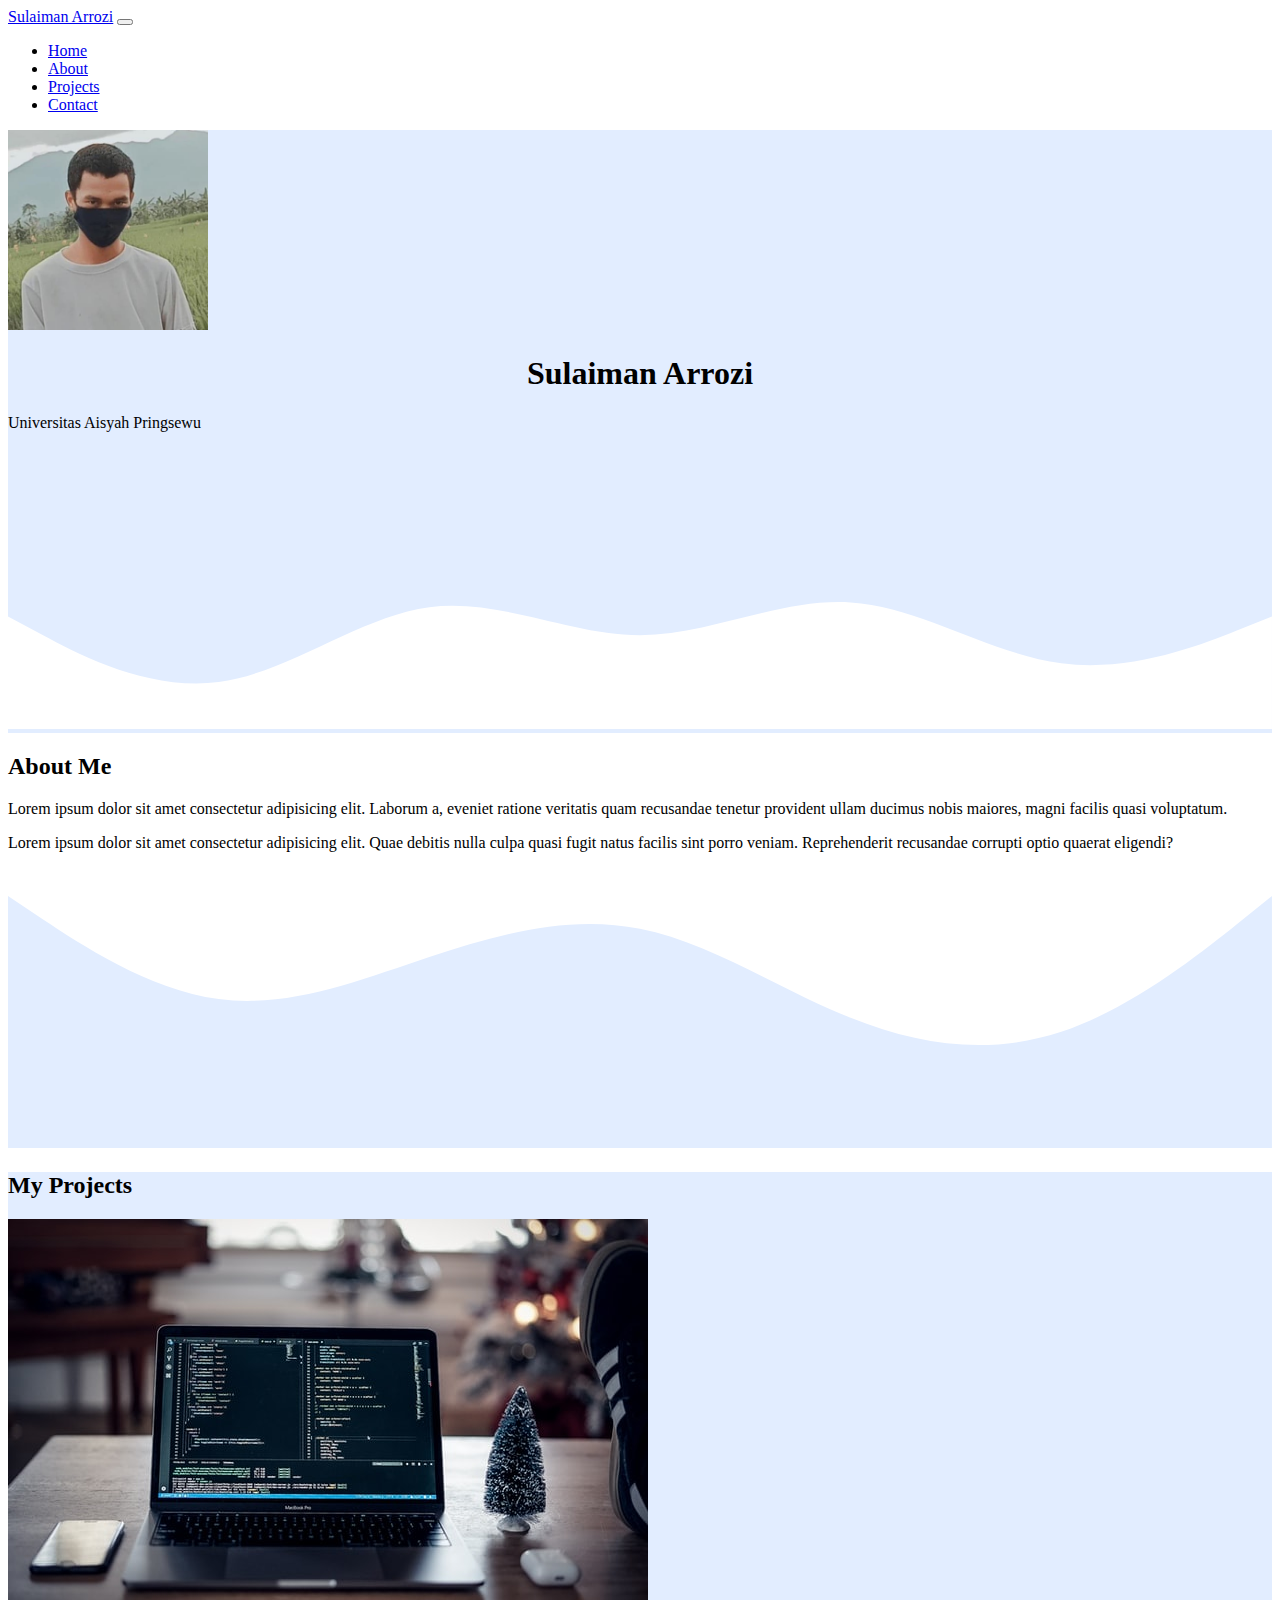
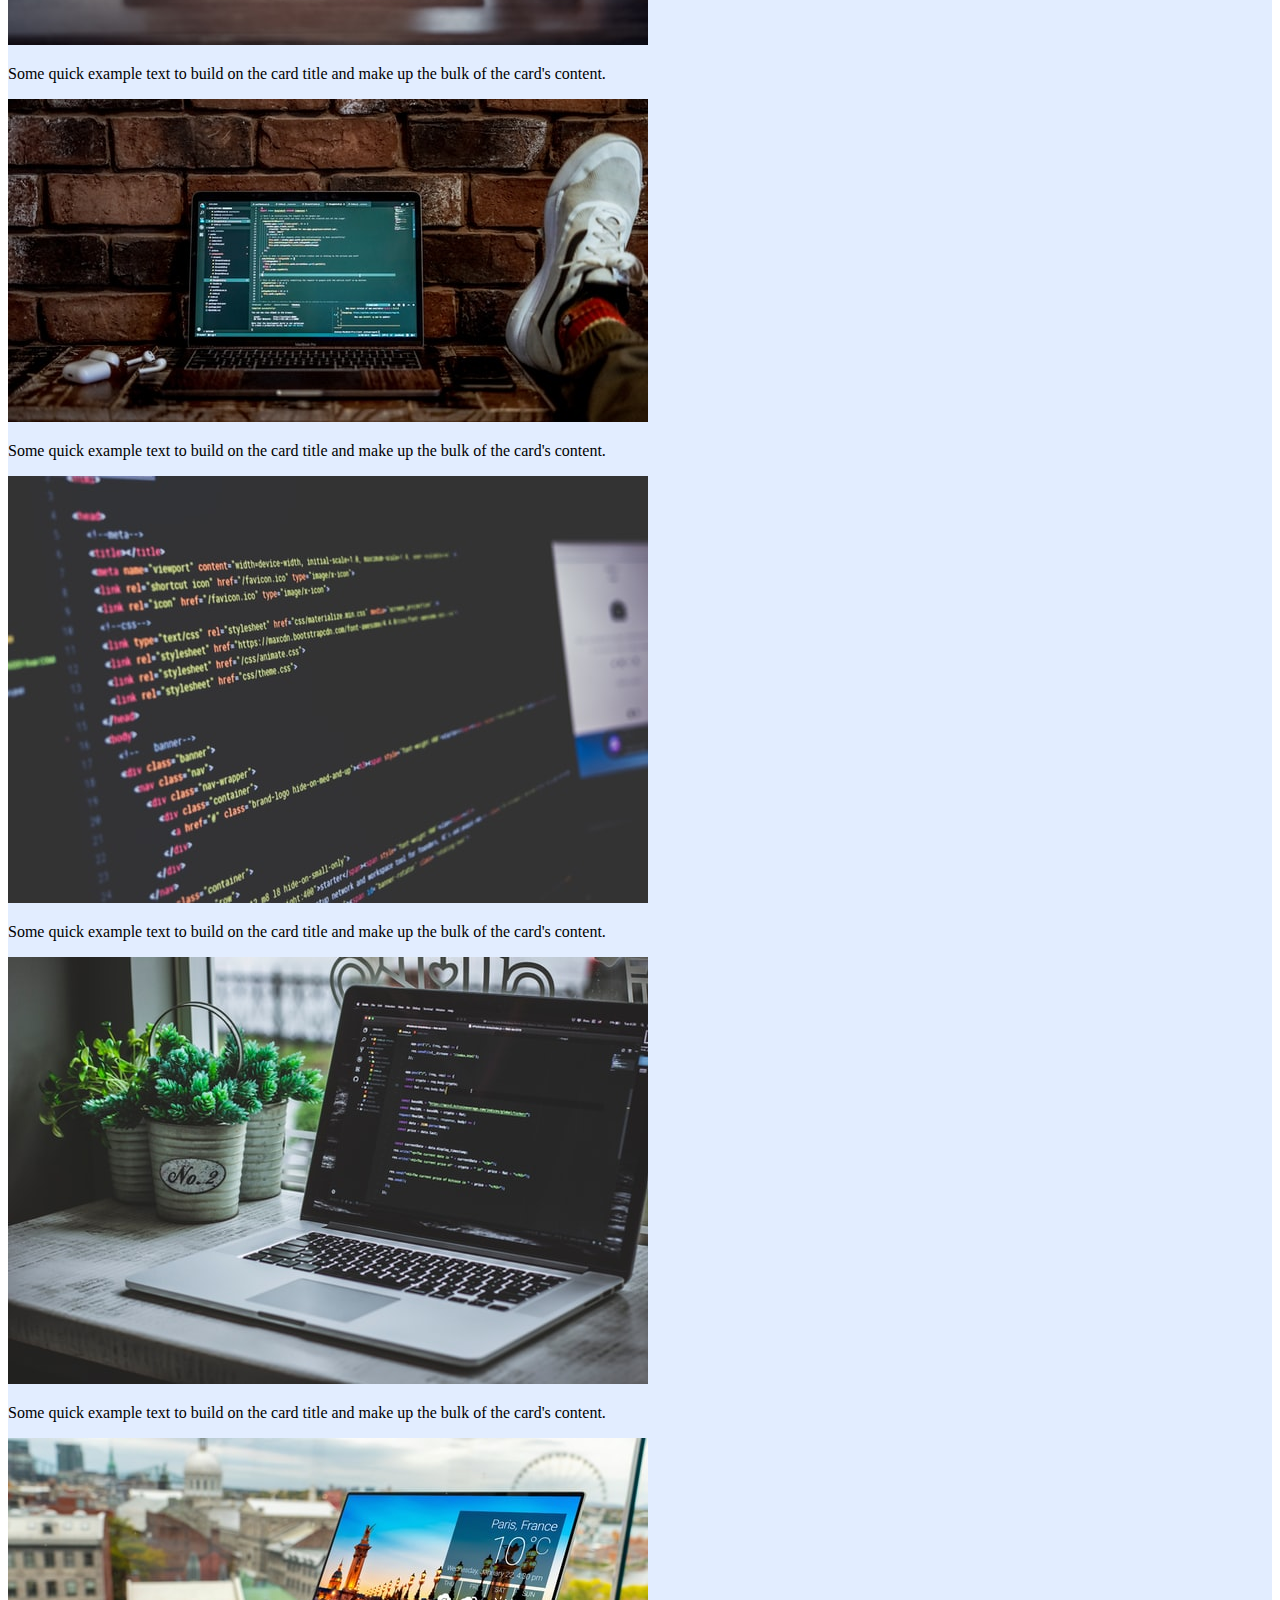
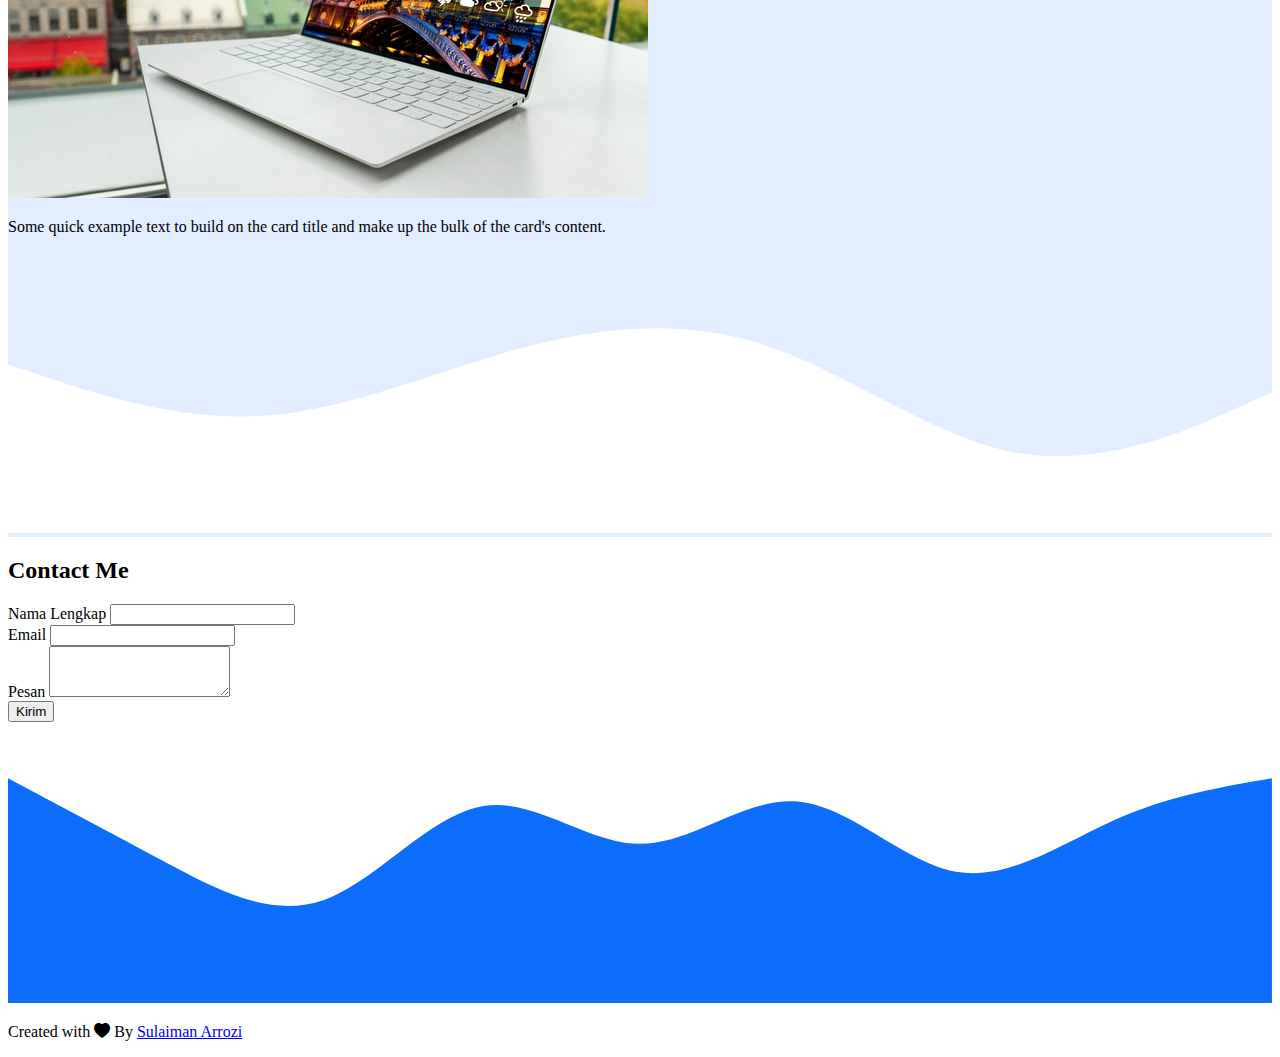
<file: index.html>
<!DOCTYPE html>
<html lang="en">
  <head>
    <!-- Required meta tags -->
    <meta charset="utf-8" />
    <meta name="viewport" content="width=device-width, initial-scale=1" />

    <!-- Bootstrap CSS -->
    <link href="https://cdn.jsdelivr.net/npm/bootstrap@5.0.0-beta2/dist/css/bootstrap.min.css" rel="stylesheet" integrity="sha384-BmbxuPwQa2lc/FVzBcNJ7UAyJxM6wuqIj61tLrc4wSX0szH/Ev+nYRRuWlolflfl" crossorigin="anonymous" />
    <!-- Bootstrap Icon -->
    <link rel="stylesheet" href="https://cdn.jsdelivr.net/npm/bootstrap-icons@1.4.0/font/bootstrap-icons.css">

    <!-- My CSS -->
    <link rel="stylesheet" href="style.css" />
    <title>My Portfolio_sulaimanarrozi</title>
    <style>
      h1 {
        text-align: center;
      }
    </style>
  </head>
  <body id="Home">
    <!-- Navbar -->
    <nav class="navbar navbar-expand-lg navbar-dark bg-primary shadow-sm">
      <div class="container">
        <a class="navbar-brand" href="#">Sulaiman Arrozi</a>
        <button class="navbar-toggler" type="button" data-bs-toggle="collapse" data-bs-target="#navbarNav" aria-controls="navbarNav" aria-expanded="false" aria-label="Toggle navigation">
          <span class="navbar-toggler-icon"></span>
        </button>
        <div class="collapse navbar-collapse" id="navbarNav">
          <ul class="navbar-nav ms-auto">
            <li class="nav-item">
              <a class="nav-link active" aria-current="page" href="#">Home</a>
            </li>
            <li class="nav-item">
              <a class="nav-link" href="#About">About</a>
            </li>
            <li class="nav-item">
              <a class="nav-link" href="#Projects">Projects</a>
            </li>
            <li class="nav-item">
              <a class="nav-link" href="#Contact Me">Contact</a>
            </li>
          </ul>
        </div>
      </div>
    </nav>
    <!-- Akhir Navbar -->
    <!-- Jumbotron -->
    <section class="jumbotron text-center">
      <img src="img/sulaiman.jpg" alt="Sulaiman Arrozi" width="200" class="rounded-circle img-thumbnail" />
      <h1 class="display-4">Sulaiman Arrozi</h1>
      <p class="lead">Universitas Aisyah Pringsewu</p>
      <svg xmlns="http://www.w3.org/2000/svg" viewBox="0 0 1440 320">
        <path
          fill="#ffff"
          fill-opacity="1"
          d="M0,192L40,213.3C80,235,160,277,240,266.7C320,256,400,192,480,181.3C560,171,640,213,720,213.3C800,213,880,171,960,176C1040,181,1120,235,1200,245.3C1280,256,1360,224,1400,208L1440,192L1440,320L1400,320C1360,320,1280,320,1200,320C1120,320,1040,320,960,320C880,320,800,320,720,320C640,320,560,320,480,320C400,320,320,320,240,320C160,320,80,320,40,320L0,320Z"
        ></path>
      </svg>
    </section>
    <!-- Akhir Jumbotron  -->
    <!-- About -->
    <section id="About">
      <div class="container">
        <div class="row text-center mb-5">
          <div class="col">
            <h2>About Me</h2>
          </div>
        </div>
        <div class="row justify-content-center fs-5 text-center">
          <div class="col-mb-4">
            <p>Lorem ipsum dolor sit amet consectetur adipisicing elit. Laborum a, eveniet ratione veritatis quam recusandae tenetur provident ullam ducimus nobis maiores, magni facilis quasi voluptatum.</p>
          </div>
          <div class="col-mb-4">
            <p>Lorem ipsum dolor sit amet consectetur adipisicing elit. Quae debitis nulla culpa quasi fugit natus facilis sint porro veniam. Reprehenderit recusandae corrupti optio quaerat eligendi?</p>
          </div>
        </div>
      </div>
      <svg xmlns="http://www.w3.org/2000/svg" viewBox="0 0 1440 320">
        <path
          fill="#e2edff"
          fill-opacity="1"
          d="M0,32L40,58.7C80,85,160,139,240,149.3C320,160,400,128,480,101.3C560,75,640,53,720,69.3C800,85,880,139,960,170.7C1040,203,1120,213,1200,186.7C1280,160,1360,96,1400,64L1440,32L1440,320L1400,320C1360,320,1280,320,1200,320C1120,320,1040,320,960,320C880,320,800,320,720,320C640,320,560,320,480,320C400,320,320,320,240,320C160,320,80,320,40,320L0,320Z"
        ></path>
      </svg>
    </section>
    <!-- Akhir About -->
    <!-- Proects -->
    <section id="Projects">
      <div class="container">
        <div class="row text-center mb-5">
          <div class="col">
            <h2>My Projects</h2>
          </div>
        </div>
        <div class="row justify-content-center">
          <div class="col-md-4 mb-3">
            <div class="card">
              <img src="img/projects/2.jpg" class="card-img-top" alt="2" />
              <div class="card-body">
                <p class="card-text">Some quick example text to build on the card title and make up the bulk of the card's content.</p>
              </div>
            </div>
          </div>
          <div class="col-md-4 mb-3">
            <div class="card">
              <img src="img/projects/3.jpg" class="card-img-top" alt="3" />
              <div class="card-body">
                <p class="card-text">Some quick example text to build on the card title and make up the bulk of the card's content.</p>
              </div>
            </div>
          </div>
          <div class="col-md-4 mb-3">
            <div class="card">
              <img src="img/projects/1.jpg" class="card-img-top" alt="1" />
              <div class="card-body">
                <p class="card-text">Some quick example text to build on the card title and make up the bulk of the card's content.</p>
              </div>
            </div>
          </div>
          <div class="col-md-4 mb-3">
            <div class="card">
              <img src="img/projects/4.jpg" class="card-img-top" alt="4" />
              <div class="card-body">
                <p class="card-text">Some quick example text to build on the card title and make up the bulk of the card's content.</p>
              </div>
            </div>
          </div>
          <div class="col-md-4 mb-3">
            <div class="card">
              <img src="img/projects/5.jpg" class="card-img-top" alt="5" />
              <div class="card-body">
                <p class="card-text">Some quick example text to build on the card title and make up the bulk of the card's content.</p>
              </div>
            </div>
          </div>
        </div>
      </div>

      <svg xmlns="http://www.w3.org/2000/svg" viewBox="0 0 1440 320">
        <path
          fill="#ffffff"
          fill-opacity="1"
          d="M0,128L48,144C96,160,192,192,288,186.7C384,181,480,139,576,112C672,85,768,75,864,106.7C960,139,1056,213,1152,229.3C1248,245,1344,203,1392,181.3L1440,160L1440,320L1392,320C1344,320,1248,320,1152,320C1056,320,960,320,864,320C768,320,672,320,576,320C480,320,384,320,288,320C192,320,96,320,48,320L0,320Z"
        ></path>
      </svg>
    </section>
    <!-- Akhir Proects -->

    <!-- Contact -->
    <div class="container">
      <div class="row text-center">
        <div class="col">
          <h2>Contact Me</h2>
        </div>
      </div>
      <div class="row justify-content-center mb-3">
        <div class="col-md-6">
          <form>
            <div class="mb-3">
              <label for="name" class="form-label">Nama Lengkap</label>
              <input type="text" class="form-control" id="exampleInputEmail1" aria-describedby="name" />
            </div>
            <div class="mb-3">
              <label for="email" class="form-label">Email</label>
              <input type="email" class="form-control" id="email" aria-describedby="email" />
            </div>
            <div class="mb-3">
              <label for="pesan" class="form-label">Pesan</label>
              <textarea class="form-control" id="pesan" rows="3"></textarea>
            </div>
            <button type="submit" class="btn btn-primary">Kirim</button>
          </form>
        </div>
      </div>
    </div>
    <svg xmlns="http://www.w3.org/2000/svg" viewBox="0 0 1440 320"><path fill="#0d6efd" fill-opacity="1" d="M0,64L30,80C60,96,120,128,180,160C240,192,300,224,360,202.7C420,181,480,107,540,96C600,85,660,139,720,138.7C780,139,840,85,900,90.7C960,96,1020,160,1080,170.7C1140,181,1200,139,1260,112C1320,85,1380,75,1410,69.3L1440,64L1440,320L1410,320C1380,320,1320,320,1260,320C1200,320,1140,320,1080,320C1020,320,960,320,900,320C840,320,780,320,720,320C660,320,600,320,540,320C480,320,420,320,360,320C300,320,240,320,180,320C120,320,60,320,30,320L0,320Z"></path></svg>
    </section>
    <!-- Akhir Contact -->
    
    <!-- Footer -->
    <footer class="bg-primary text-white text-center pb-5">
      <p>Created with <i class="bi bi-heart-fill text-danger"></i> By <a href="#" class="text-white fw-bold">Sulaiman Arrozi</a></p>
    </footer>
    <!-- Akhir Footer -->

    <script src="https://cdn.jsdelivr.net/npm/bootstrap@5.0.0-beta2/dist/js/bootstrap.bundle.min.js" integrity="sha384-b5kHyXgcpbZJO/tY9Ul7kGkf1S0CWuKcCD38l8YkeH8z8QjE0GmW1gYU5S9FOnJ0" crossorigin="anonymous"></script>
  </body>
</html>
</file>
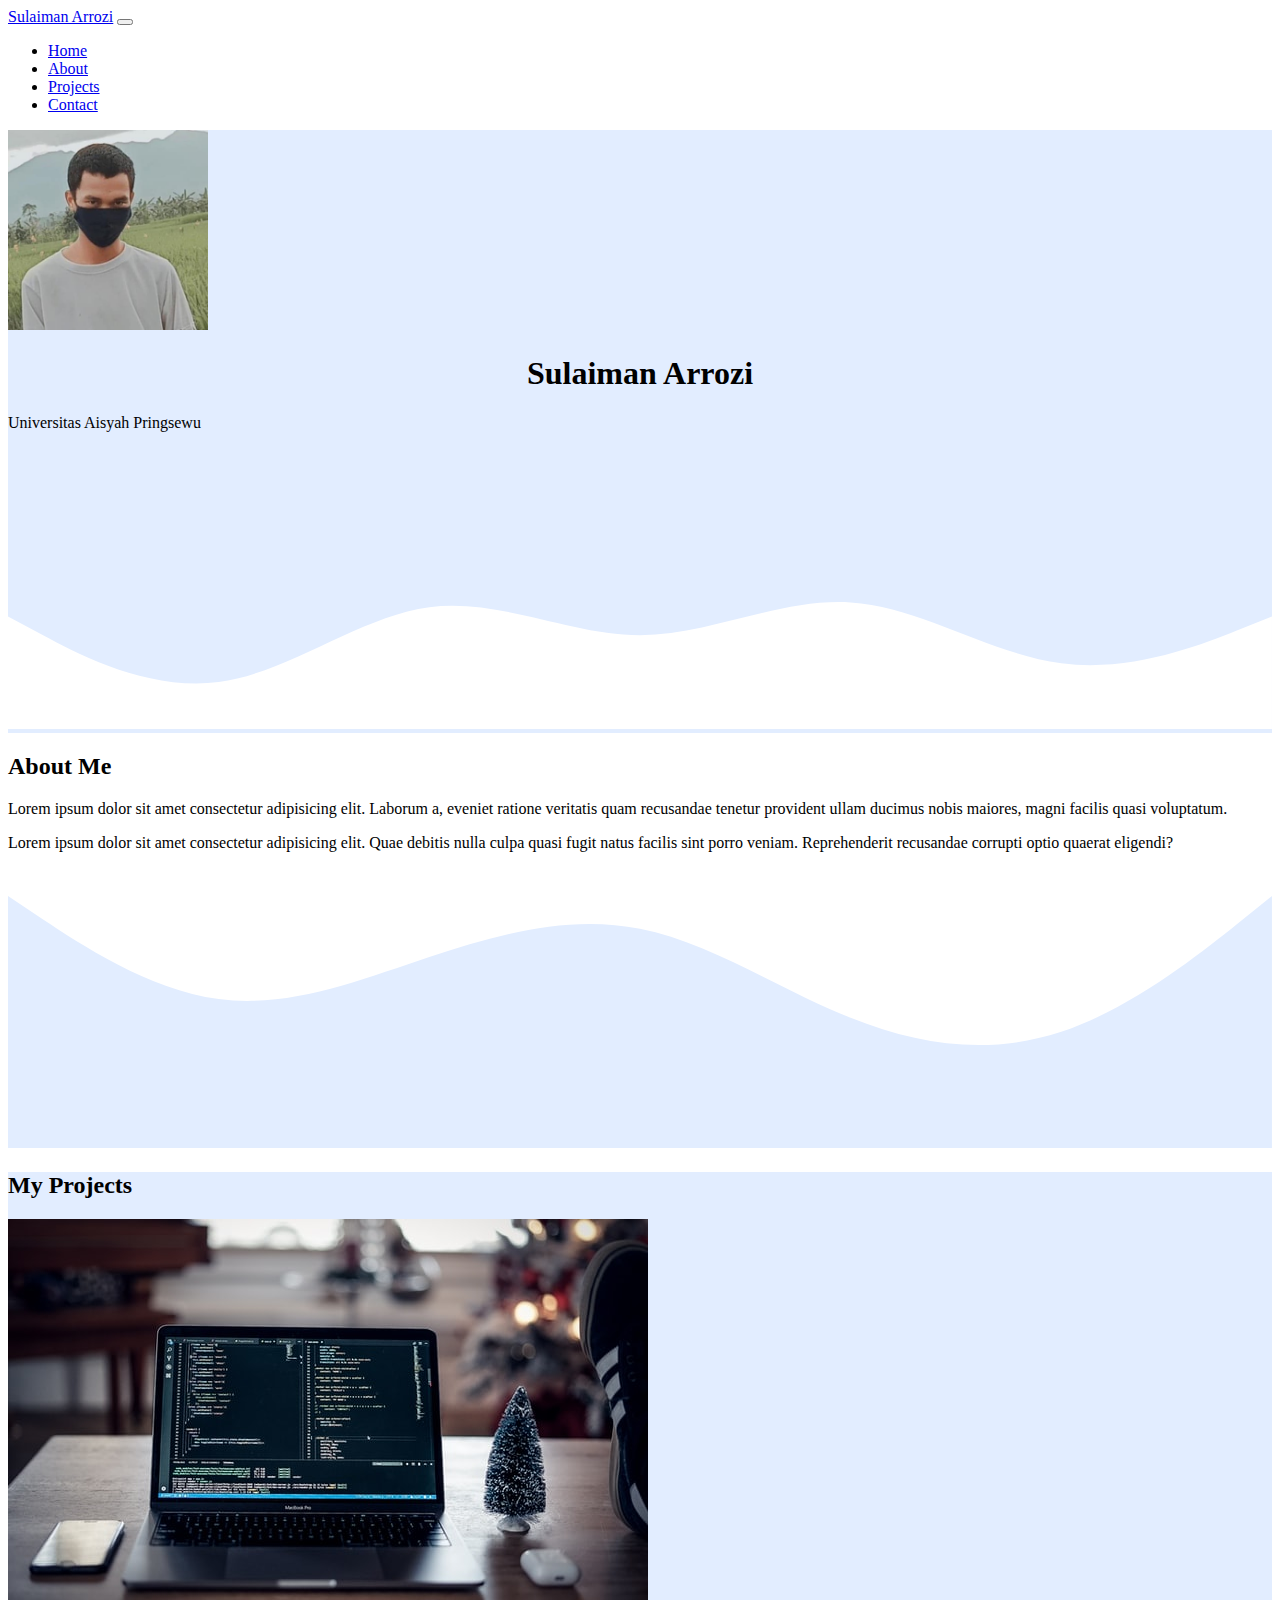
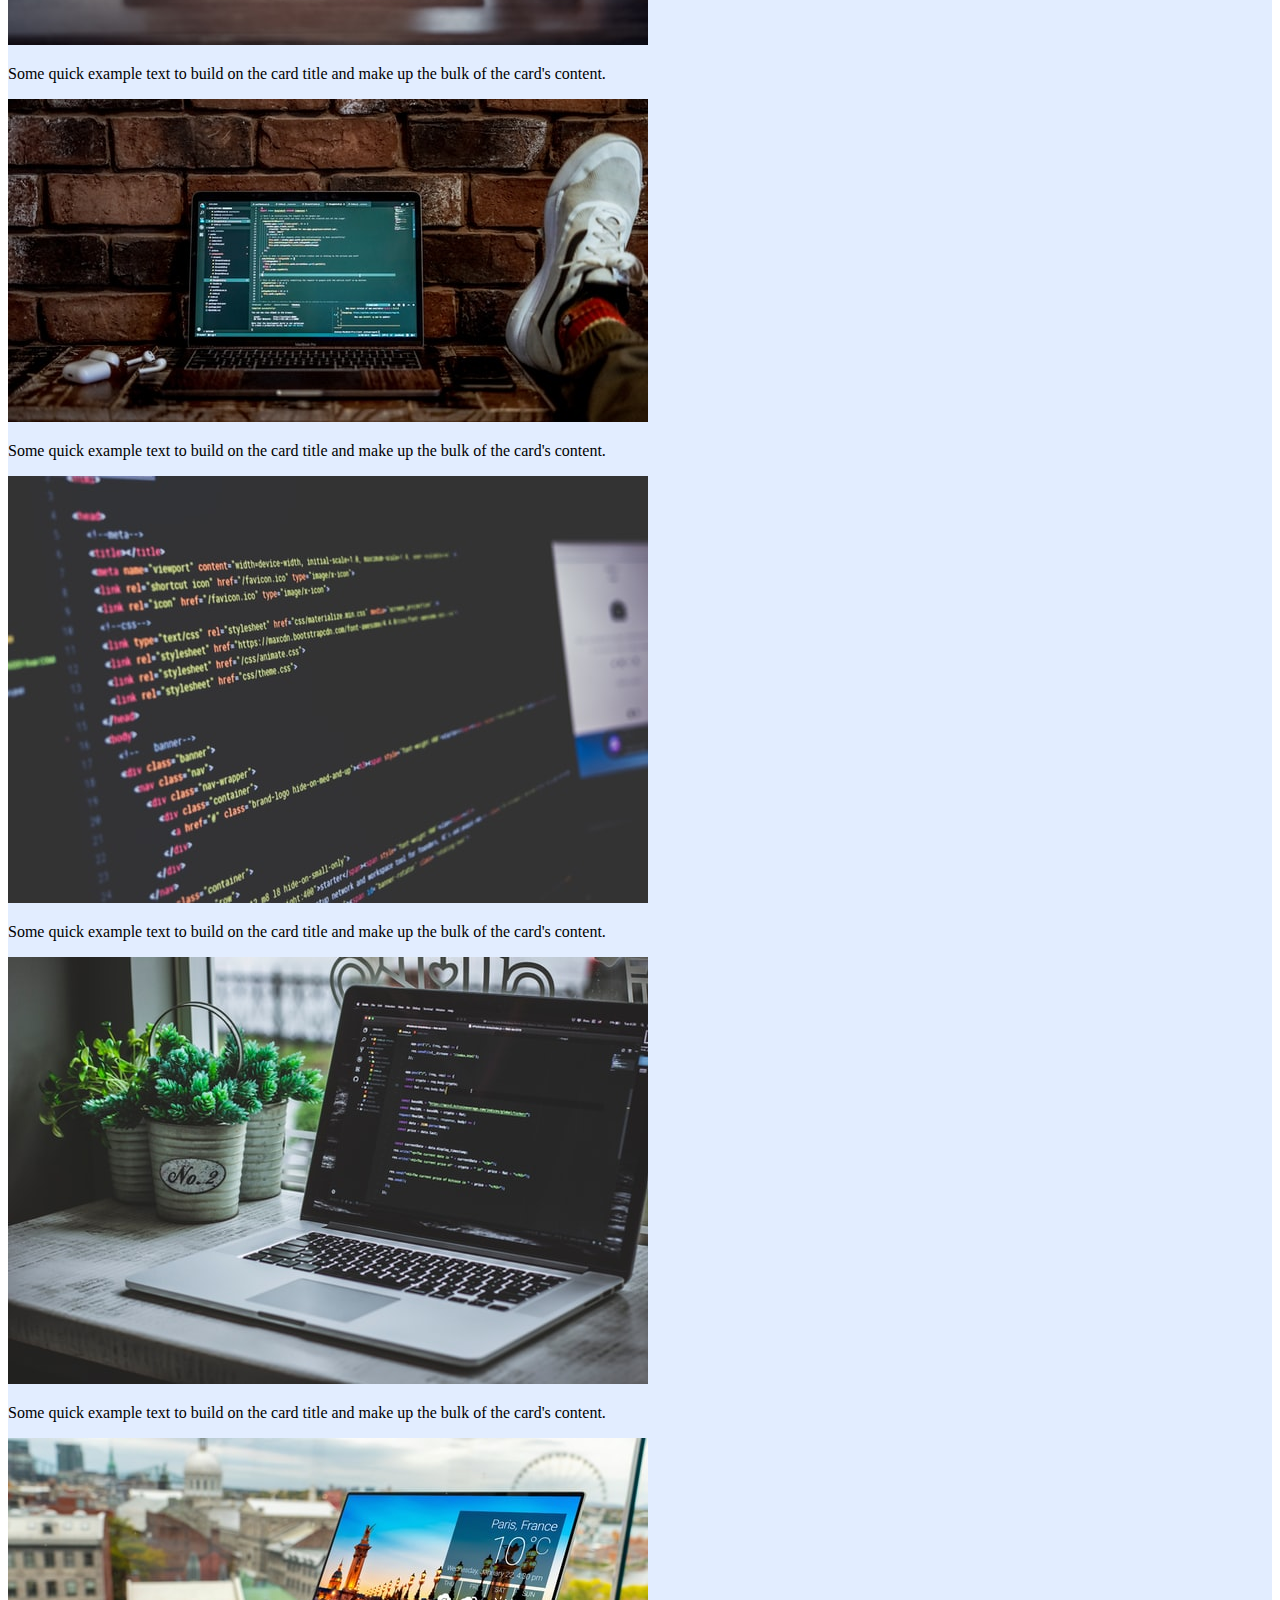
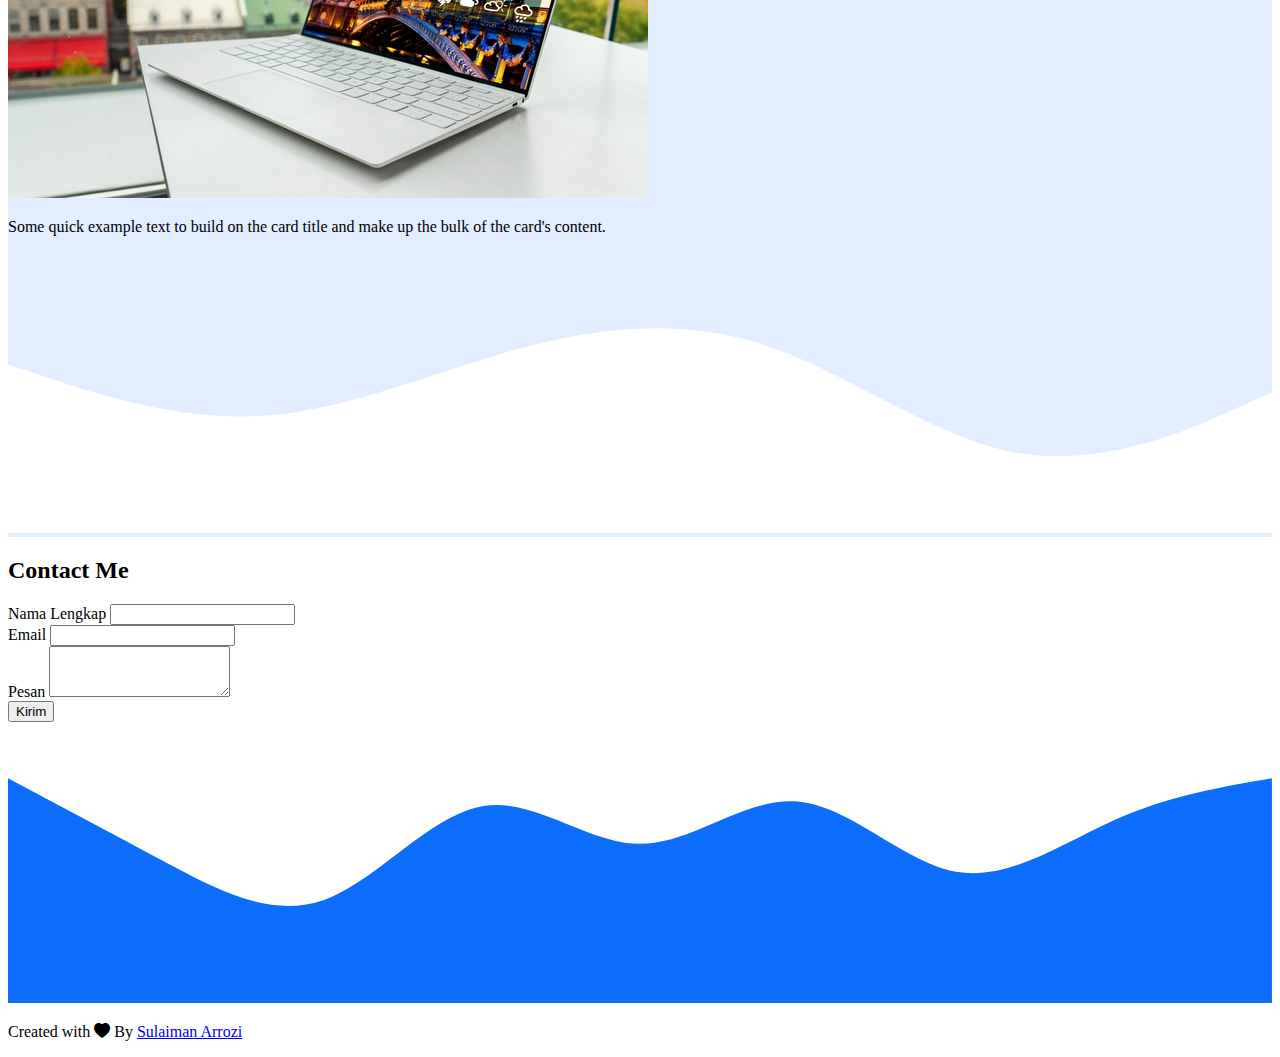
<file: sulaiman.html>
<!DOCTYPE html>
<html lang="en">
  <head>
    <!-- Required meta tags -->
    <meta charset="utf-8" />
    <meta name="viewport" content="width=device-width, initial-scale=1" />

    <!-- Bootstrap CSS -->
    <link href="https://cdn.jsdelivr.net/npm/bootstrap@5.0.0-beta2/dist/css/bootstrap.min.css" rel="stylesheet" integrity="sha384-BmbxuPwQa2lc/FVzBcNJ7UAyJxM6wuqIj61tLrc4wSX0szH/Ev+nYRRuWlolflfl" crossorigin="anonymous" />
    <!-- Bootstrap Icon -->
    <link rel="stylesheet" href="https://cdn.jsdelivr.net/npm/bootstrap-icons@1.4.0/font/bootstrap-icons.css">

    <!-- My CSS -->
    <link rel="stylesheet" href="style.css" />
    <title>My Portfolio_sulaimanarrozi</title>
    <style>
      h1 {
        text-align: center;
      }
    </style>
  </head>
  <body id="Home">
    <!-- Navbar -->
    <nav class="navbar navbar-expand-lg navbar-dark bg-primary shadow-sm">
      <div class="container">
        <a class="navbar-brand" href="#">Sulaiman Arrozi</a>
        <button class="navbar-toggler" type="button" data-bs-toggle="collapse" data-bs-target="#navbarNav" aria-controls="navbarNav" aria-expanded="false" aria-label="Toggle navigation">
          <span class="navbar-toggler-icon"></span>
        </button>
        <div class="collapse navbar-collapse" id="navbarNav">
          <ul class="navbar-nav ms-auto">
            <li class="nav-item">
              <a class="nav-link active" aria-current="page" href="#">Home</a>
            </li>
            <li class="nav-item">
              <a class="nav-link" href="#About">About</a>
            </li>
            <li class="nav-item">
              <a class="nav-link" href="#Projects">Projects</a>
            </li>
            <li class="nav-item">
              <a class="nav-link" href="#Contact Me">Contact</a>
            </li>
          </ul>
        </div>
      </div>
    </nav>
    <!-- Akhir Navbar -->

    <!-- Jumbotron -->
    <section class="jumbotron text-center">
      <img src="img/sulaiman.jpg" alt="Sulaiman Arrozi" width="200" class="rounded-circle img-thumbnail" />
      <h1 class="display-4">Sulaiman Arrozi</h1>
      <p class="lead">Universitas Aisyah Pringsewu</p>
      <svg xmlns="http://www.w3.org/2000/svg" viewBox="0 0 1440 320">
        <path
          fill="#ffff"
          fill-opacity="1"
          d="M0,192L40,213.3C80,235,160,277,240,266.7C320,256,400,192,480,181.3C560,171,640,213,720,213.3C800,213,880,171,960,176C1040,181,1120,235,1200,245.3C1280,256,1360,224,1400,208L1440,192L1440,320L1400,320C1360,320,1280,320,1200,320C1120,320,1040,320,960,320C880,320,800,320,720,320C640,320,560,320,480,320C400,320,320,320,240,320C160,320,80,320,40,320L0,320Z"
        ></path>
      </svg>
    </section>
    <!-- Akhir Jumbotron  -->
    
    <!-- About -->
    <section id="About">
      <div class="container">
        <div class="row text-center mb-5">
          <div class="col">
            <h2>About Me</h2>
          </div>
        </div>
        <div class="row justify-content-center fs-5 text-center">
          <div class="col-mb-4">
            <p>Lorem ipsum dolor sit amet consectetur adipisicing elit. Laborum a, eveniet ratione veritatis quam recusandae tenetur provident ullam ducimus nobis maiores, magni facilis quasi voluptatum.</p>
          </div>
          <div class="col-mb-4">
            <p>Lorem ipsum dolor sit amet consectetur adipisicing elit. Quae debitis nulla culpa quasi fugit natus facilis sint porro veniam. Reprehenderit recusandae corrupti optio quaerat eligendi?</p>
          </div>
        </div>
      </div>
      <svg xmlns="http://www.w3.org/2000/svg" viewBox="0 0 1440 320">
        <path
          fill="#e2edff"
          fill-opacity="1"
          d="M0,32L40,58.7C80,85,160,139,240,149.3C320,160,400,128,480,101.3C560,75,640,53,720,69.3C800,85,880,139,960,170.7C1040,203,1120,213,1200,186.7C1280,160,1360,96,1400,64L1440,32L1440,320L1400,320C1360,320,1280,320,1200,320C1120,320,1040,320,960,320C880,320,800,320,720,320C640,320,560,320,480,320C400,320,320,320,240,320C160,320,80,320,40,320L0,320Z"
        ></path>
      </svg>
    </section>
    <!-- Akhir About -->

    <!-- Proects -->
    <section id="Projects">
      <div class="container">
        <div class="row text-center mb-5">
          <div class="col">
            <h2>My Projects</h2>
          </div>
        </div>
        <div class="row justify-content-center">
          <div class="col-md-4 mb-3">
            <div class="card">
              <img src="img/projects/2.jpg" class="card-img-top" alt="2" />
              <div class="card-body">
                <p class="card-text">Some quick example text to build on the card title and make up the bulk of the card's content.</p>
              </div>
            </div>
          </div>
          <div class="col-md-4 mb-3">
            <div class="card">
              <img src="img/projects/3.jpg" class="card-img-top" alt="3" />
              <div class="card-body">
                <p class="card-text">Some quick example text to build on the card title and make up the bulk of the card's content.</p>
              </div>
            </div>
          </div>
          <div class="col-md-4 mb-3">
            <div class="card">
              <img src="img/projects/1.jpg" class="card-img-top" alt="1" />
              <div class="card-body">
                <p class="card-text">Some quick example text to build on the card title and make up the bulk of the card's content.</p>
              </div>
            </div>
          </div>
          <div class="col-md-4 mb-3">
            <div class="card">
              <img src="img/projects/4.jpg" class="card-img-top" alt="4" />
              <div class="card-body">
                <p class="card-text">Some quick example text to build on the card title and make up the bulk of the card's content.</p>
              </div>
            </div>
          </div>
          <div class="col-md-4 mb-3">
            <div class="card">
              <img src="img/projects/5.jpg" class="card-img-top" alt="5" />
              <div class="card-body">
                <p class="card-text">Some quick example text to build on the card title and make up the bulk of the card's content.</p>
              </div>
            </div>
          </div>
        </div>
      </div>

      <svg xmlns="http://www.w3.org/2000/svg" viewBox="0 0 1440 320">
        <path
          fill="#ffffff"
          fill-opacity="1"
          d="M0,128L48,144C96,160,192,192,288,186.7C384,181,480,139,576,112C672,85,768,75,864,106.7C960,139,1056,213,1152,229.3C1248,245,1344,203,1392,181.3L1440,160L1440,320L1392,320C1344,320,1248,320,1152,320C1056,320,960,320,864,320C768,320,672,320,576,320C480,320,384,320,288,320C192,320,96,320,48,320L0,320Z"
        ></path>
      </svg>
    </section>
    <!-- Akhir Proects -->

    <!-- Contact -->
    <div class="container">
      <div class="row text-center">
        <div class="col">
          <h2>Contact Me</h2>
        </div>
      </div>
      <div class="row justify-content-center mb-3">
        <div class="col-md-6">
          <form>
            <div class="mb-3">
              <label for="name" class="form-label">Nama Lengkap</label>
              <input type="text" class="form-control" id="exampleInputEmail1" aria-describedby="name" />
            </div>
            <div class="mb-3">
              <label for="email" class="form-label">Email</label>
              <input type="email" class="form-control" id="email" aria-describedby="email" />
            </div>
            <div class="mb-3">
              <label for="pesan" class="form-label">Pesan</label>
              <textarea class="form-control" id="pesan" rows="3"></textarea>
            </div>
            <button type="submit" class="btn btn-primary">Kirim</button>
          </form>
        </div>
      </div>
    </div>
    <svg xmlns="http://www.w3.org/2000/svg" viewBox="0 0 1440 320"><path fill="#0d6efd" fill-opacity="1" d="M0,64L30,80C60,96,120,128,180,160C240,192,300,224,360,202.7C420,181,480,107,540,96C600,85,660,139,720,138.7C780,139,840,85,900,90.7C960,96,1020,160,1080,170.7C1140,181,1200,139,1260,112C1320,85,1380,75,1410,69.3L1440,64L1440,320L1410,320C1380,320,1320,320,1260,320C1200,320,1140,320,1080,320C1020,320,960,320,900,320C840,320,780,320,720,320C660,320,600,320,540,320C480,320,420,320,360,320C300,320,240,320,180,320C120,320,60,320,30,320L0,320Z"></path></svg>
    </section>
    <!-- Akhir Contact -->
    
    <!-- Footer -->
    <footer class="bg-primary text-white text-center pb-5">
      <p>Created with <i class="bi bi-heart-fill text-danger"></i> By <a href="#" class="text-white fw-bold">Sulaiman Arrozi</a></p>
    </footer>
    <!-- Akhir Footer -->

    <script src="https://cdn.jsdelivr.net/npm/bootstrap@5.0.0-beta2/dist/js/bootstrap.bundle.min.js" integrity="sha384-b5kHyXgcpbZJO/tY9Ul7kGkf1S0CWuKcCD38l8YkeH8z8QjE0GmW1gYU5S9FOnJ0" crossorigin="anonymous"></script>
  </body>
</html>
</file>
<file: style.css>
.jumbotron {
  pedding-top: 2rem;
  background-color: #e2edff;
}
#Projects {
  background-color: #e2edff;
}
</file>
